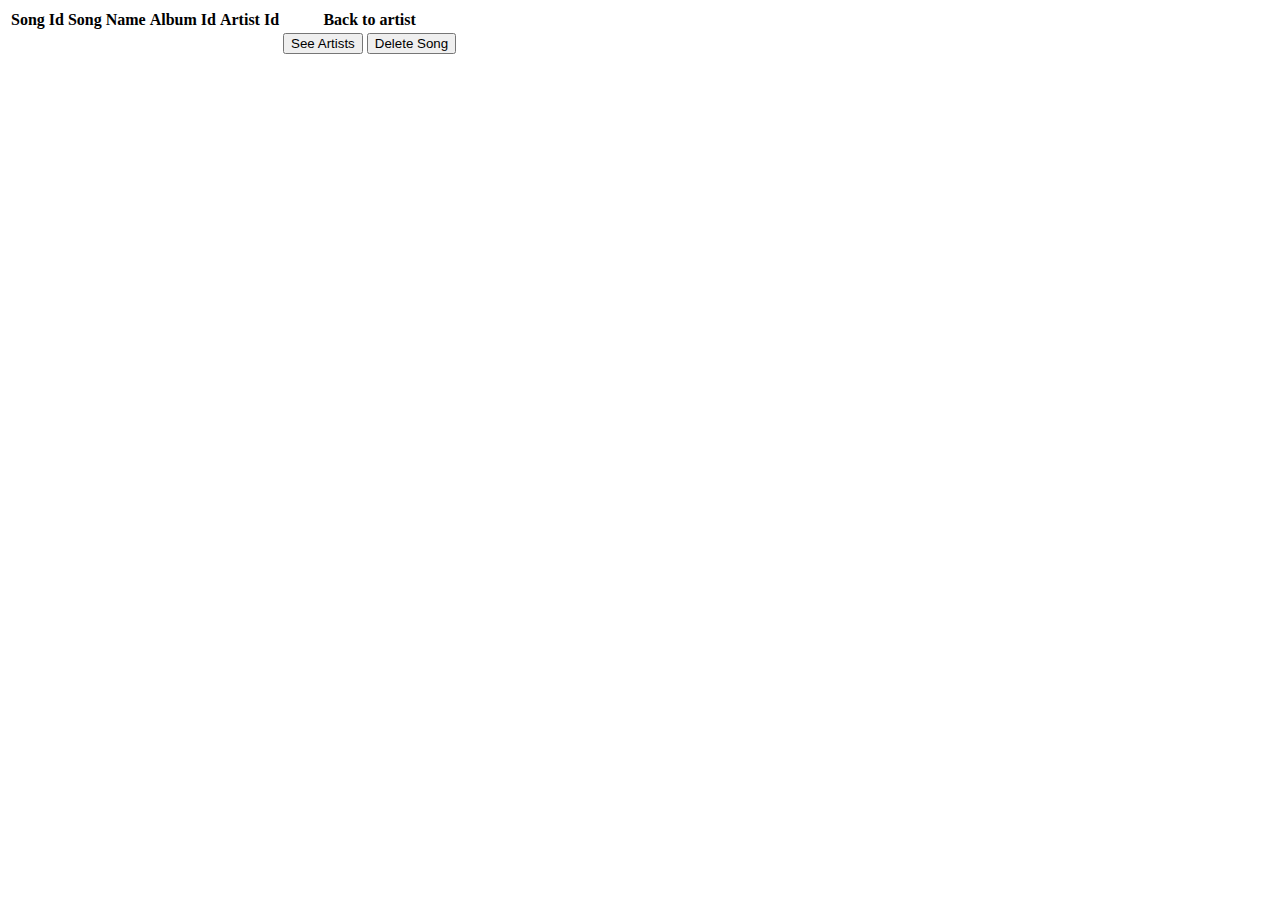
<file: src/main/resources/templates/home/songs.html>
<!DOCTYPE html>
<html lang="en">
<head>
    <meta charset="UTF-8">
    <title>Title</title>
    <link rel="stylesheet" th:href="@{~/style.css}" type="text/css">
</head>
<body>
<table class="table">
    <thead>
    <tr>
        <th>Song Id</th>
        <th>Song Name</th>
        <th>Album Id</th>
        <th>Artist Id</th>
        <th>Back to artist</th>
    </tr>
    </thead>
    <tbody>
    <tr th:each="song: ${songs}">
        <td th:text="${song.songId}" />
        <td th:text="${song.songName}" />
        <td th:text ="${song.albumId}"/>
        <td th:text="${song.artistId}"/>
        <td>
            <a href="/"><button>See Artists</button></a>
            <a th:href="@{'/deleteSong/'+${song.songId}}"><button>Delete Song</button></a>
        </td>
    </tr>
    </tbody>
</table>

</body>
</html>
</file>
